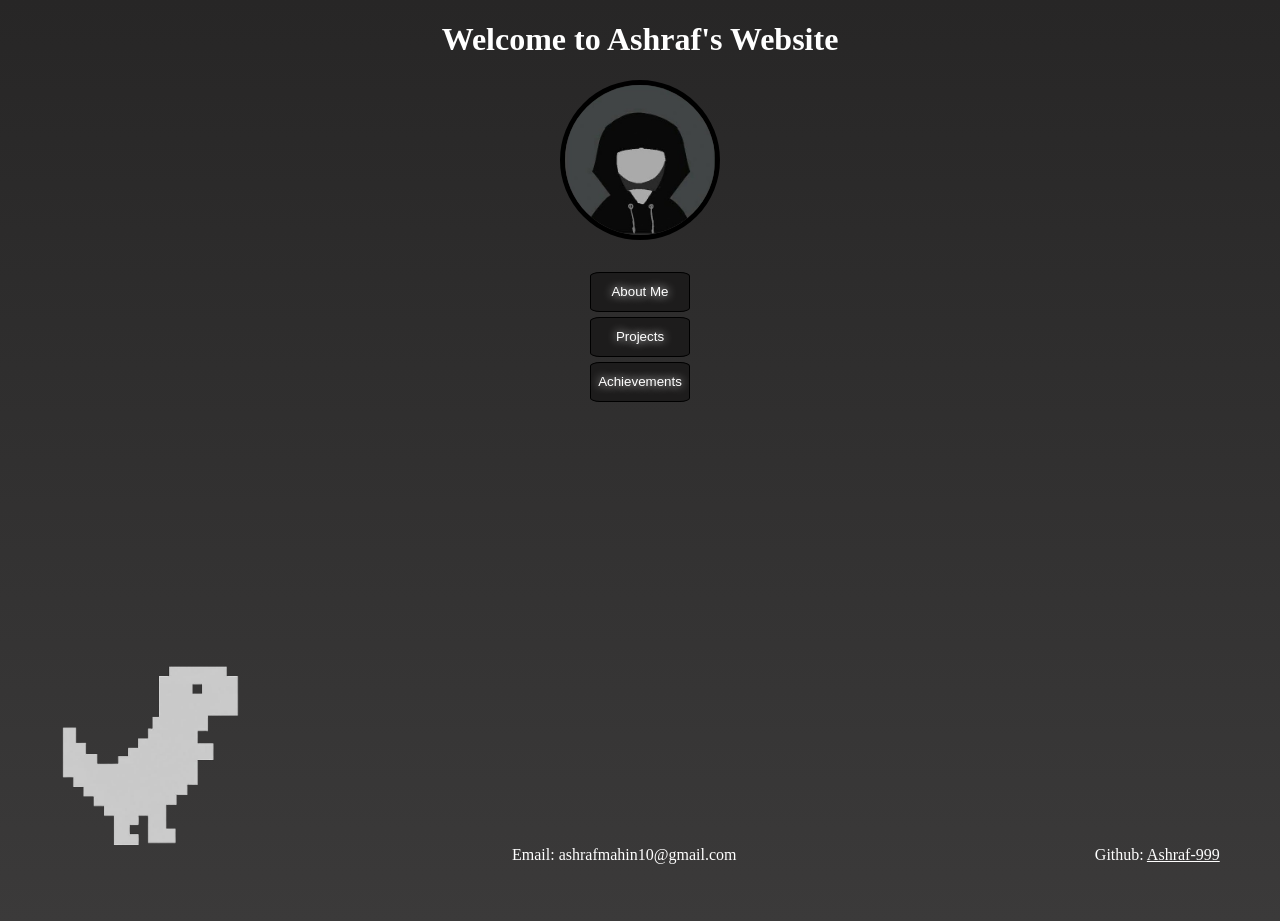
<file: index.html>
<!DOCTYPE html>
<html lang="en">
   <head>
        <title>Ashraf's Website</title>
        <link rel="stylesheet" href="style.css">
        <link rel="icon" href="pfp.jpg" type="image/png">
   </head>

    <body>
        <h1 class="color">Welcome to Ashraf's Website</h1>
        <img src="pfp.jpg" alt="Profile Picture" id="profileImage">

        <div id="box-layer" aria-hidden="true"></div>

        <div class="button-container" id="welcome-screen">
            <button id="AboutMe" class="button">About Me</button>
            <button id="Projects" class="button">Projects</button>
            <button id="Achievements" class="button">Achievements</button>
        </div>

        <div class="div hidden" id="content">
            <p>
                I am Ashraf Mahin from USA, teen who is <b>OBSSESED</b> with building cool stuff.
                I like to read books, play games, and <b>CODE</b>. 
                My dream college is <b>MIT</b> and wish to build my own <b>STARTUP</b> in future, if God wills.
            </p>
        </div>

        <div class="div hidden" id="projectContent">

            <h3 style="text-align:center"><u>2024</u></h3>

            <div class="description">
                <img class="projectImage" src="ProjectImg/project1img.png">
                <h2>Obby But a Cat Chase You</h2>
                <p>
                   A silly roblox game I made when I was 14.
                   This is a parkour-styled game where you have to complete a stage.
                   But <b>BEWARE</b>, a cute little kitten chase you and have to face <b>BELUGA</b> at the end.
                   (Finish the game for a surprise) <button id="project1link" class="button2">try it</button>
                </p>
            </div>
            <br>
            <h3 style="text-align:center"><u>2026</u></h3>
            <br>

            <div class="description2">
                <img class="projectImage" src="ProjectImg/project2img.png">
                <h2>FocusCore</h2>
                <p>
                    A productivity timer website I made for 2026 Stardance summer coding challenge.
                    In this website, you can set Goals, Rewards, timer, and break.
                    I kept getting distracted while I try to code, that's why I added a progress bar to make me motivated.
                    (Also it is satysfying to watch a progress bar fill up) <button id="project2link" class="button2">Try it</button>
                </p>
            </div>

            <div class="description">
                <img class="projectImage" src="ProjectImg/project3img.png">
                <h2>Super Minigame</h2>
                <p>
                    A warioware-styled game I made in Godot.(Also for Stardance)
                    This game focuses on retro-styled theme and 
                    Currently features 2 minigames. But planning to add more. 
                    <button id="project3link" class="button2">Try it</button>
                </p>
            </div>

            <div class="description2">
                <img class="projectImage" src="ProjectImg/project4img.png">
                <h2>Shortcut OS</h2>
                <p>
                    A personal OS of mine that I made for StarDance challenge.
                    It has Calculator and Note taking feature, but planning to add more in the future!
                    Also, planning to add shortcut option where people can put their favourite website in this OS. 
                    <button id="project4link" class="button2">Try it</button>
                </p>
            </div>
        </div>

        <div class="div hidden" id="achievementContent">
            <h3><u>2026:</u></h3>
            <br>
            <div style="text-align: center">
                <h2>STARDANCE</h2>
                <p>
                    A certificate I got in 2026 Stardance Challenge from Hackclub for working 30+ hours..
                    It's a 3-months summer program that gives you rewards for building coding related projects.
                    You can also verify my certificate by scaning the QR code on the Certificate
                </p>
                <img class="AchievementImg" src="Achievements/Achievement1.png">
            </div>

        </div>

        <button id="backButton" class="backButton hidden">
            <img src="Back.png">
        </button>

        <div class="bottom-text">
            <p class="color">Email: ashrafmahin10@gmail.com</p>
            <p class="color">Github: <a href="https://github.com/Ashraf-999" target="_blank" class="color">Ashraf-999</a></p>
        </div>

        <div id="pet">
            <img id="Dino" class="Dino" src="Dino.png">
            <img id="Dino2" class="Dino hidden" src="Dino2.png">
        </div>


    
    <script src="script.js"></script>

    </body>
</file>
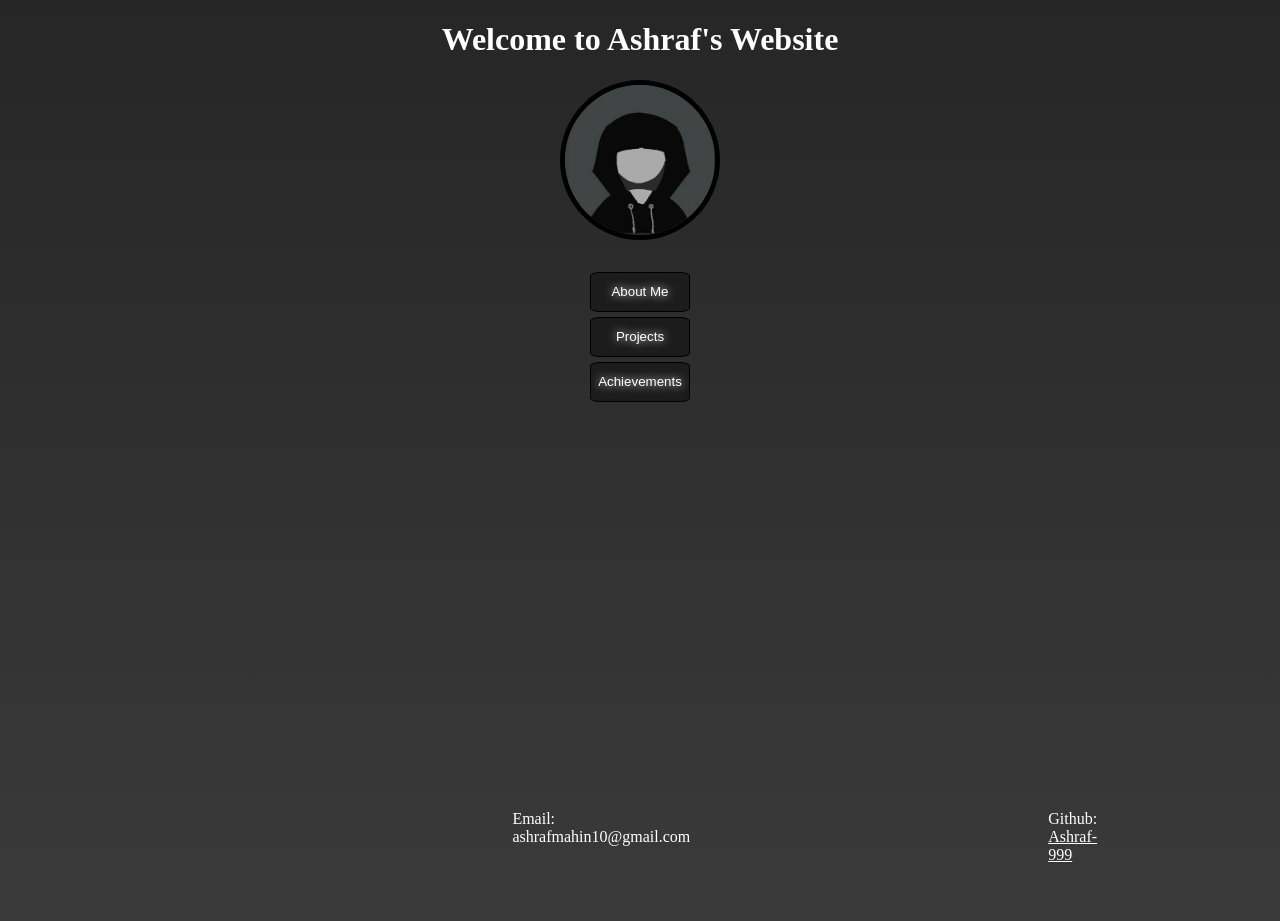
<file: MyPersonalWebsite.html>
<!DOCTYPE html>
<html lang="en">
   <head>
        <title>Ashraf's Website</title>
        <link rel="stylesheet" href="style.css">
   </head>

    <body>
        <h1 class="color">Welcome to Ashraf's Website</h1>
        <img src="pfp.jpg" alt="Profile Picture" id="profileImage">

        <div class="button-container" id="welcome-screen">
            <button class="button">About Me</button>
            <button class="button">Projects</button>
            <button class="button">Achievements</button>
        </div>

        <div class="div hidden" id="content">
            <p>
                I am Ashraf Mahin, teen who is OBSSESED with building cool stuff.
                I like to read books, play games, and CODE. 
                My dream college is MIT and wish to build my own STARTUP in future, if God wills.
            </p>
        </div>

        <button id="backButton" class="backButton hidden">
            <img src="Back.png">
        </button>

        <div class="bottom-text">
            <p class="color">Email: ashrafmahin10@gmail.com</p>
            <p class="color">Github: <a href="https://github.com/Ashraf-999" target="_blank" class="color">Ashraf-999</a></p>
            <p class="color">Instagram: <a href="https://www.instagram.com/ashrafmahin10" target="_blank" class="color">ashrafmahin10</a></p>
        </div>
    
    <script src="script.js"></script>

    </body>
</file>
<file: style.css>
body {
    background: linear-gradient(to bottom, #272626, #3b3a3a);
    margin: 0 auto;
    height: 100vh;
    width: 90 vw;
    
}
h1 {
    text-align: center;
    font-family: Georgia, serif;
    
   }

.color{
    color: #FFFFFF;
}

.container{
    display: flex;
    align-items: flex-start;
    gap: 1.2vw;
}

.bottom-text {
    display:flex;
    position: fixed;
    bottom: 20px;
    left: 40%;
    gap: 28vw;
}

#profileImage {
    height: 150px;
    width: 150px;
    border-radius: 50%;
    display: block;
    margin: 0 auto 2rem;
    border: 5px solid #000000;
}

.projectImage{
    height:150px;
    width: 150px;
    border:3px solid #5e5d5d;
    border-radius: 25%;
}

#Size{
    font-size: 2rem;
}

.div{
    position: absolute;
    top: 40%;
    left: 50%;
    transform: translateX(-50%);
    font-size: 1.1rem;
    background-color:#1d1c1c;
    padding: 1rem;
    width: 90vw;
    border: 1px solid #000000;
    font-family: Georgia, serif;
    color: #FFFFFF;
    border-radius: 20px;
}


.button-container{
    display: flex;
    flex-direction: column;
    align-items: center;
    gap: 5px;
}
           
.button{
    background-color: #1d1c1c;
    border: 1px solid #000000;
    color: #FFFFFF;
    text-shadow: 0 0 10px #FFFFFF;
    width: 100px;
    height: 40px;
    border-radius: 10%;
    cursor: pointer;
}

.button2{
    background-color: #1d1c1c;
    border: 1px solid #000000;
    color: #FFFFFF;
    text-shadow: 0 0 10px #FFFFFF;
    width: 50px;
    height: 20px;
    border-radius: 10%;
    cursor: pointer;
}

.hidden {
    display: none;
}

.backButton {
    width: 80px;
    height: 30px;
    background: none;
    border: none;
    box-shadow: none;
    position: absolute;
    right: 5px;
    top: 34%;
    cursor: pointer;
}

.backButton img {
    width: 100%;
    height: 100%;
}

#box-layer {
    position: fixed;
    inset: 0;
    overflow: hidden;
    pointer-events: none;
    z-index: -1;
}

.thin-box {
    position: absolute;
    left: 0;
    width: 300px;
    height: 20px;
    box-sizing: border-box;
    background: linear-gradient(to right, #0b0b0b, #2b2a2a);
    border: 1px solid #000000;
    animation: move-right 10s linear forwards;
}

.description {
    margin-left: 15px;
    margin-top: 30px;
}

.description2 {
    margin-left: 15px;
    margin-top: 30px;
    text-align: right;
}

.description2 .projectImage {
    display: block;
    margin-left: auto;
}

.AchievementImg {
    Width: 90%;
    Height: 790px;
    display: block;
    margin: 0 auto; 
}

#achievementContent h2 {
    display: inline-block;
    Border: 1px solid white;
}

.Dino {
    width:300px;
    height: 300px;
    position: absolute;
    bottom: 5px;
    transform-origin: center;
}

@keyframes move-right {
    from { transform: translateX(-100%);} 
    to { transform: translateX(calc(100vw + 100%));}
}

@media (max-width:600px) {
    .button {
        width: 90%;
    }
}
</file>
